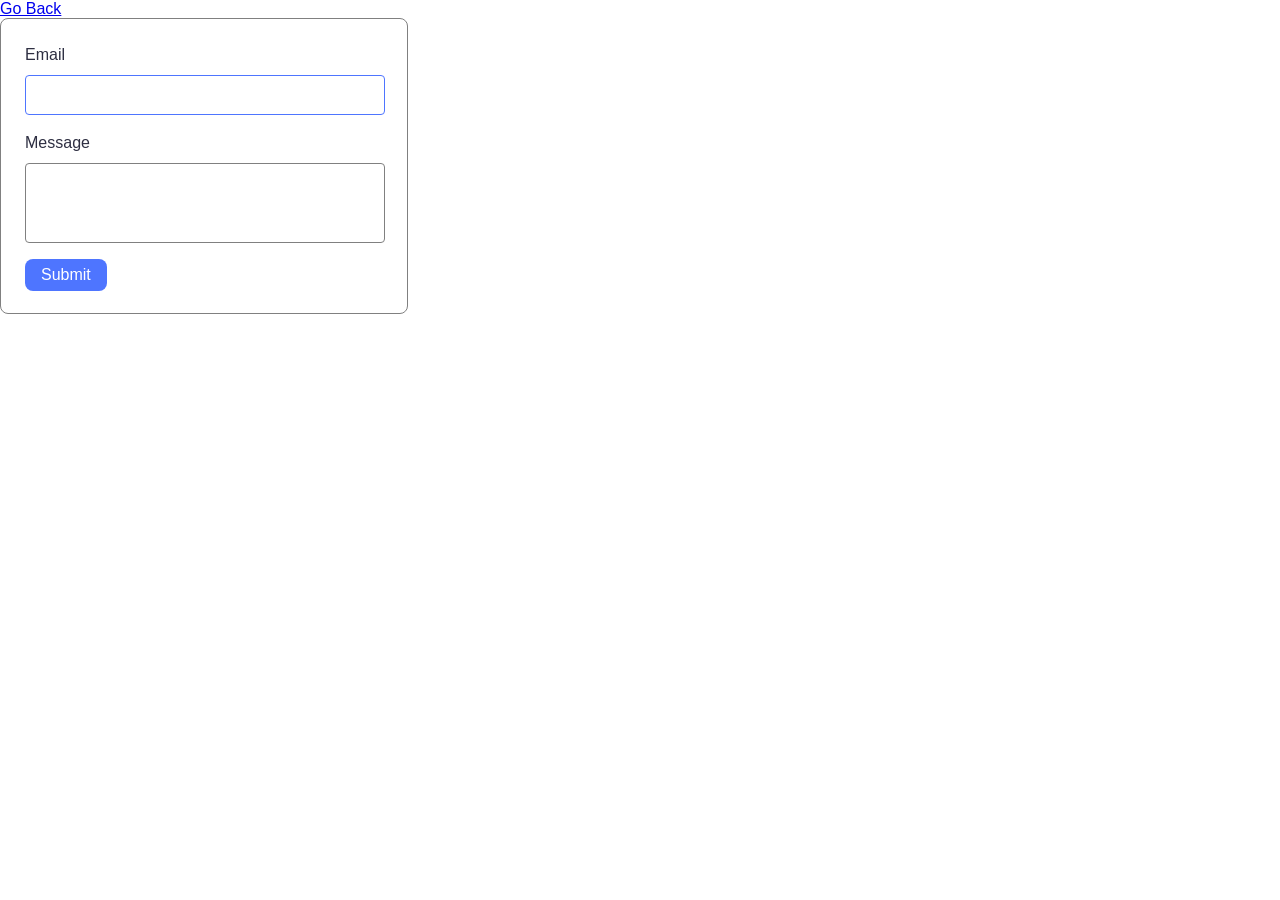
<file: src/2-form.html>
<!DOCTYPE html>
<html lang="en">

<head>
    <meta charset="UTF-8">
    <meta name="viewport" content="width=device-width, initial-scale=1.0">
    <title>Feedback Form</title>
    <link rel="stylesheet" href="./css/styles.css" />
</head>

<body>
    <a href="./index.html">Go Back</a>

    <form class="feedback-form" autocomplete="off">
        <label>
            Email
            <input type="email" name="email" autofocus />
        </label>

        <label>
            Message
            <textarea name="message" rows="8"></textarea>
        </label>

        <button type="submit">Submit</button>
    </form>

    <script type="module" src="./js/2-form.js"></script>
</body>

</html>
</file>
<file: src/css/styles.css>
/* Загальні стилі */

*,
*::before,
*::after {
  box-sizing: border-box;
}

body {
  margin: 0;
  font-family: Arial, sans-serif;
}

/* ГАЛЕРЕЯ */

.gallery {
  display: grid;
  grid-template-columns: repeat(3, 360px);
  column-gap: 24px;
  row-gap: 24px;
  width: 1128px;
  margin: 24px auto;
  padding: 0;
  list-style: none;
}

.gallery-item {
  width: 360px;
  height: 200px;
}

.gallery-link {
  display: block;
  width: 100%;
  height: 100%;
}

.gallery-image {
  display: block;
  width: 100%;
  height: 100%;
  object-fit: cover;
}

/* ФОРМА ЗВОРОТНОГО ЗВ'ЯЗКУ */

.feedback-form {
  display: flex;
  flex-direction: column;
  gap: 16px;

  width: 408px;
  height: 296px;
  padding: 24px;

  border: 1px solid #808080;
  border-radius: 8px;

  background-color: #ffffff;
}

/* Поля Email та Message */

.feedback-form label {
  display: flex;
  flex-direction: column;
  gap: 8px;

  width: 360px;

  font-size: 16px;
  line-height: 24px;
  color: #2e2f42;
}

/* Поле Email */

.feedback-form input {
  width: 100%;
  height: 40px;
  padding: 8px 16px;

  border: 1px solid #808080;
  border-radius: 4px;

  font-family: inherit;
  font-size: 16px;
  line-height: 24px;

  outline: none;
}

.feedback-form input:hover,
.feedback-form textarea:hover {
  border-color: #000000;
}

.feedback-form input:focus,
.feedback-form textarea:focus {
  border-color: #4e75ff;
}

/* Поле Message */

.feedback-form textarea {
  width: 100%;
  height: 80px;
  padding: 8px 16px;

  border: 1px solid #808080;
  border-radius: 4px;

  font-family: inherit;
  font-size: 16px;
  line-height: 24px;

  resize: none;
  outline: none;
}

/* Кнопка Submit */

.feedback-form button {
  width: fit-content;
  height: 32px;
  padding: 4px 16px;

  border: none;
  border-radius: 8px;

  background-color: #4e75ff;
  color: #ffffff;

  font-family: inherit;
  font-size: 16px;
  font-weight: 500;
  line-height: 24px;

  cursor: pointer;
}

.feedback-form button:hover {
  background-color: #6c8cff;
}
</file>
